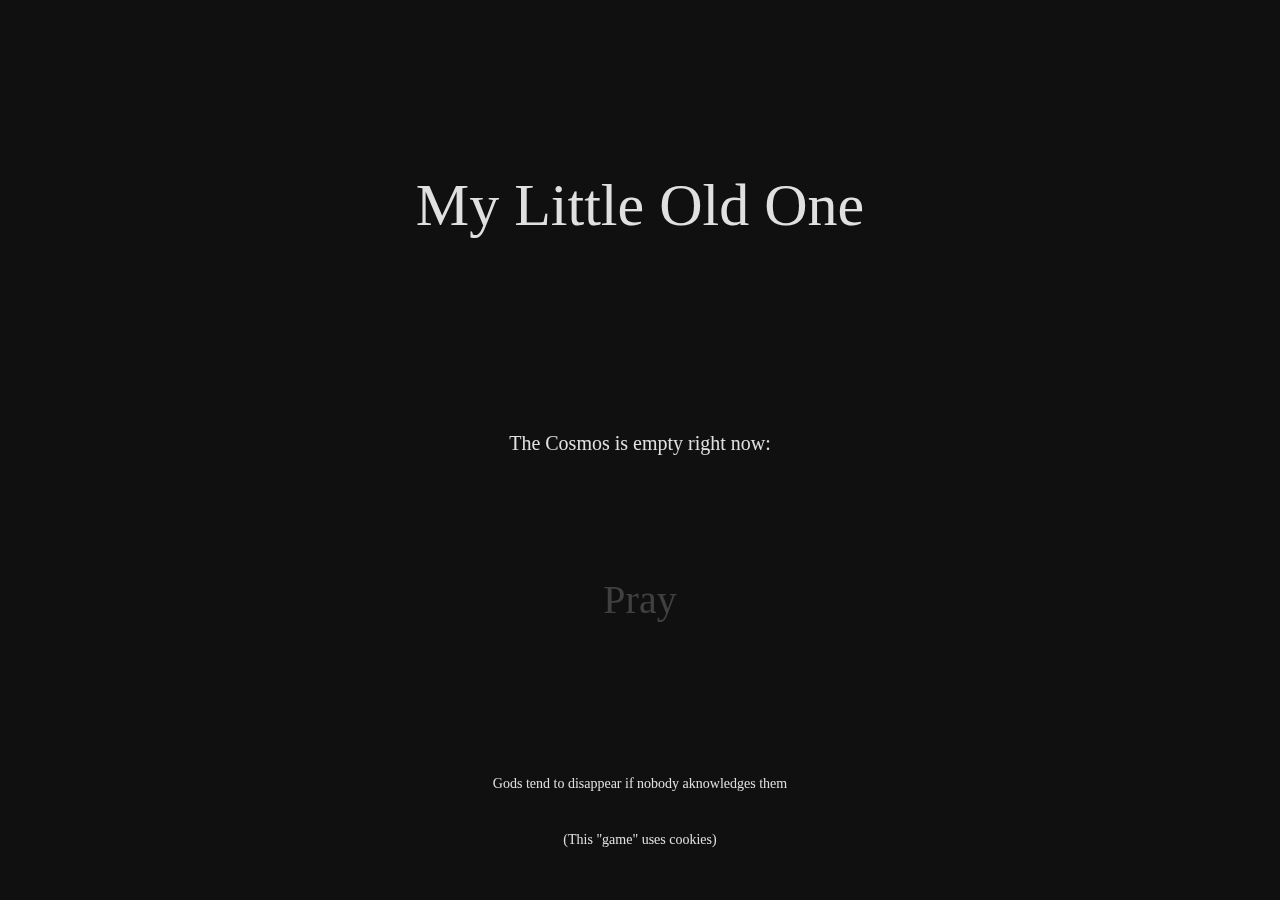
<file: MyLittleOldOne/index.html>
<!doctype html>
<head>
	<meta charset="utf-8">
	<title>My Little Old One</title>
	<link rel="stylesheet" href="style.css">
	<link rel="shortcut icon" type="image/png" href="icon/icon.png"/>
</head>
<body onresize="onResize()" onmousemove="onMouseMove(event)" onmousedown="onMouseDown()" onmouseup="onMouseUp()">

	<canvas id="game" height="600" width="800"></canvas>

	<script src="tools/color.js"></script>
	<script src="tools/window.js"></script>
	<script src="tools/nameGenerator.js"></script>
	<script src="tools/cookies.js"></script>
	<script src="tools/mouseHandler.js"></script>
	<script src="tools/soundManager.js"></script>
	<script src="tools/noiseSpammer.js"></script>

	<script src="logic/oldOne.js"></script>
	
	<script src="graphic/interface/button.js"></script>
	<script src="graphic/interface/label.js"></script>
	<script src="graphic/geometry/bezierCurveShape.js"></script>
	<script src="graphic/geometry/circleShape.js"></script>
	<script src="graphic/geometry/roundedLine.js"></script>
	<script src="graphic/geometry/rectangleShape.js"></script>
	<script src="graphic/specific/oldOneShape.js"></script>
	<script src="graphic/specific/eyeShape.js"></script>
	<script src="graphic/specific/bodyBumpShape.js"></script>
	<script src="graphic/specific/tentacleShape.js"></script>
	
	<script src="states/gameState.js"></script>
	<script src="states/mainMenuState.js"></script>

	<script src="game.js"></script>

	<p id="debug"></p>
</body>
</file>
<file: MyLittleOldOne/style.css>
p {
	font-family : "Lucida Console";
	color : #404040;
}

canvas{
	position : absolute;
	top : 0;
	left : 0;
}
</file>
